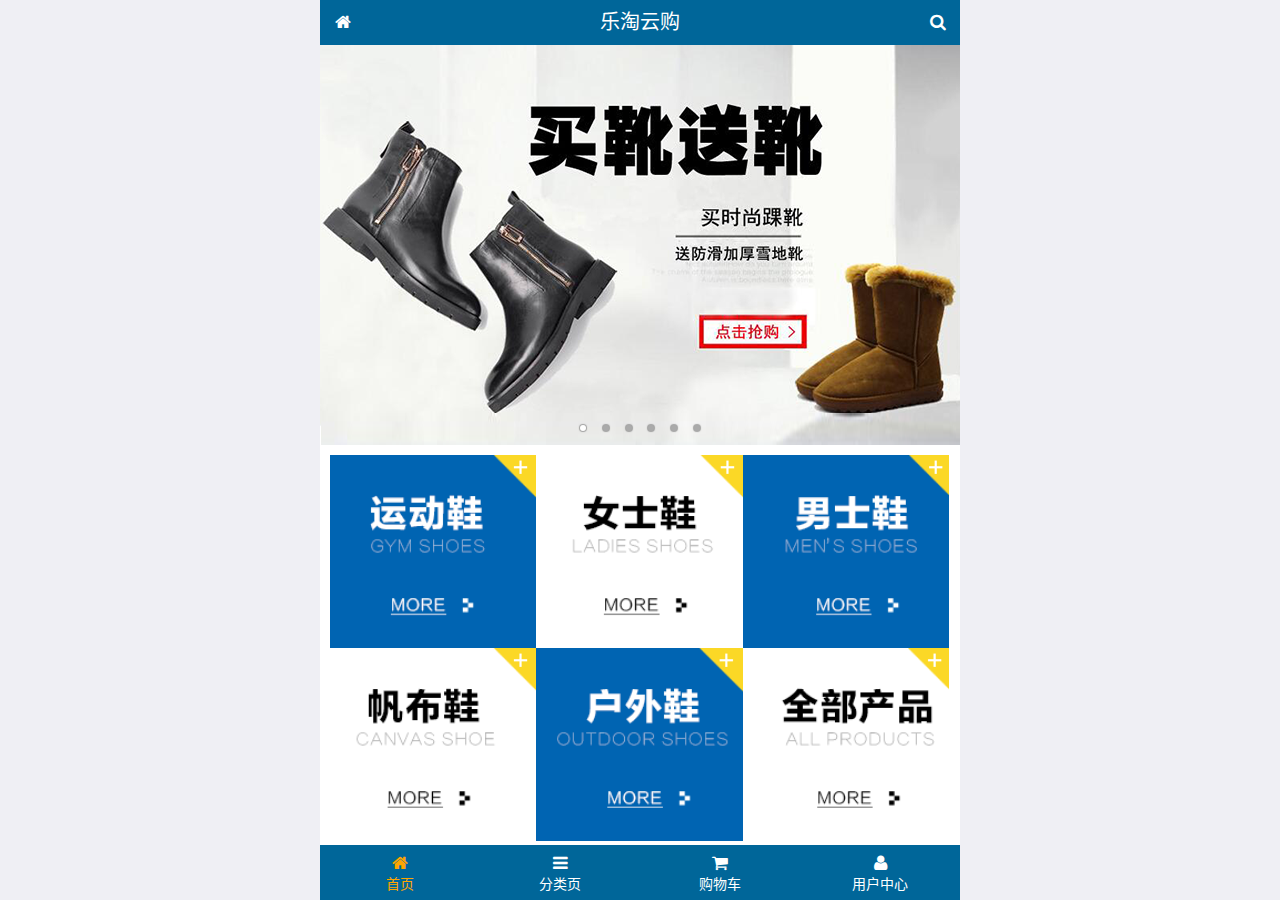
<file: public/front/index.html>
<!DOCTYPE html>
<html lang="zh-CN">
<head>
  <meta charset="UTF-8">
  <title>乐淘电商移动端</title>
  <!-- 设置视口 -->
  <meta name="viewport"
        content="width=device-width, user-scalable=no, initial-scale=1.0, maximum-scale=1.0, minimum-scale=1.0">
  <link rel="stylesheet" href="./lib/mui/css/mui.css">
  <link rel="stylesheet" href="./css/common.css">
  <!-- 引入 font-awesome 字体图标库 -->
  <link rel="stylesheet" href="./lib/fa/css/font-awesome.min.css">
  <link rel="stylesheet" href="./css/index.css">
</head>
<body>

<div class="lt_container">
  <div class="lt_header">
    <a href="index.html" class="icon_left"><i class="fa fa-home"></i></a>
    <h3>乐淘云购</h3>
    <a href="search.html" class="icon_right"><i class="fa fa-search"></i></a>
  </div>

  <div class="lt_main">
    <div class="mui-scroll-wrapper">
      <div class="mui-scroll">
        <!-- 轮播图 -->
        <div class="mui-slider">
          <!-- 轮播图的区域 -->
          <div class="mui-slider-group mui-slider-loop">
            <!--支持循环，需要重复图片节点-->
            <div class="mui-slider-item mui-slider-item-duplicate"><a href="#"><img src="./images/banner6.png" /></a></div>
            <div class="mui-slider-item"><a href="#"><img src="./images/banner1.png" /></a></div>
            <div class="mui-slider-item"><a href="#"><img src="./images/banner2.png" /></a></div>
            <div class="mui-slider-item"><a href="#"><img src="./images/banner3.png" /></a></div>
            <div class="mui-slider-item"><a href="#"><img src="./images/banner4.png" /></a></div>
            <div class="mui-slider-item"><a href="#"><img src="./images/banner5.png" /></a></div>
            <div class="mui-slider-item"><a href="#"><img src="./images/banner6.png" /></a></div>

            <!--支持循环，需要重复图片节点-->
            <div class="mui-slider-item mui-slider-item-duplicate"><a href="#"><img src="./images/banner1.png" /></a></div>
          </div>

          <!-- 轮播小圆点 -->
          <div class="mui-slider-indicator">
            <div class="mui-indicator mui-active"></div>
            <div class="mui-indicator"></div>
            <div class="mui-indicator"></div>
            <div class="mui-indicator"></div>
            <div class="mui-indicator"></div>
            <div class="mui-indicator"></div>
          </div>
        </div>

        <!-- 导航 -->
        <div class="lt_nav">
          <ul class="mui-clearfix">
            <li><a href="#"><img src="./images/nav1.png" alt=""></a></li>
            <li><a href="#"><img src="./images/nav2.png" alt=""></a></li>
            <li><a href="#"><img src="./images/nav3.png" alt=""></a></li>
            <li><a href="#"><img src="./images/nav4.png" alt=""></a></li>
            <li><a href="#"><img src="./images/nav5.png" alt=""></a></li>
            <li><a href="#"><img src="./images/nav6.png" alt=""></a></li>
          </ul>
        </div>

        <!-- 产品 -->
        <div class="lt_product">
          <ul class="mui-clearfix">
            <li>
              <a href="#">
                <img src="./images/product.jpg" alt="">
                <p class="mui-ellipsis-2">adidas阿迪达斯 男式 场下休闲篮球鞋S83700场下休闲篮球鞋S83700 </p>
                <p>
                  <span class="price">&yen;560</span>
                  <span class="oldPrice">&yen;600</span>
                </p>
                <button class="mui-btn mui-btn-primary">立即购买</button>
              </a>
            </li>

            <li>
              <a href="#">
                <img src="./images/product.jpg" alt="">
                <p class="mui-ellipsis-2">adidas阿迪达斯 男式 场下休闲篮球鞋S83700场下休闲篮球鞋S83700 </p>
                <p>
                  <span class="price">&yen;560</span>
                  <span class="oldPrice">&yen;600</span>
                </p>
                <button class="mui-btn mui-btn-primary">立即购买</button>
              </a>
            </li>

            <li>
              <a href="#">
                <img src="./images/product.jpg" alt="">
                <p class="mui-ellipsis-2">adidas阿迪达斯 男式 场下休闲篮球鞋S83700场下休闲篮球鞋S83700 </p>
                <p>
                  <span class="price">&yen;560</span>
                  <span class="oldPrice">&yen;600</span>
                </p>
                <button class="mui-btn mui-btn-primary">立即购买</button>
              </a>
            </li>

            <li>
              <a href="#">
                <img src="./images/product.jpg" alt="">
                <p class="mui-ellipsis-2">adidas阿迪达斯 男式 场下休闲篮球鞋S83700场下休闲篮球鞋S83700 </p>
                <p>
                  <span class="price">&yen;560</span>
                  <span class="oldPrice">&yen;600</span>
                </p>
                <button class="mui-btn mui-btn-primary">立即购买</button>
              </a>
            </li>

            <li>
              <a href="#">
                <img src="./images/product.jpg" alt="">
                <p class="mui-ellipsis-2">adidas阿迪达斯 男式 场下休闲篮球鞋S83700场下休闲篮球鞋S83700 </p>
                <p>
                  <span class="price">&yen;560</span>
                  <span class="oldPrice">&yen;600</span>
                </p>
                <button class="mui-btn mui-btn-primary">立即购买</button>
              </a>
            </li>
          </ul>
        </div>
      </div>
    </div>
  </div>

  <div class="lt_footer">
    <ul>
      <li>
        <a class="current" href="index.html">
          <i class="fa fa-home"></i>
          <p>首页</p>
        </a>
      </li>
      <li>
        <a href="category.html">
          <i class="fa fa-bars"></i>
          <p>分类页</p>
        </a>
      </li>
      <li>
        <a href="cart.html">
          <i class="fa fa-shopping-cart"></i>
          <p>购物车</p>
        </a>
      </li>
      <li>
        <a href="user.html">
          <i class="fa fa-user"></i>
          <p>用户中心</p>
        </a>
      </li>
    </ul>
  </div>
</div>

<script src="./lib/mui/js/mui.js"></script>
<script src="./js/common.js"></script>
</body>
</html>
</file>
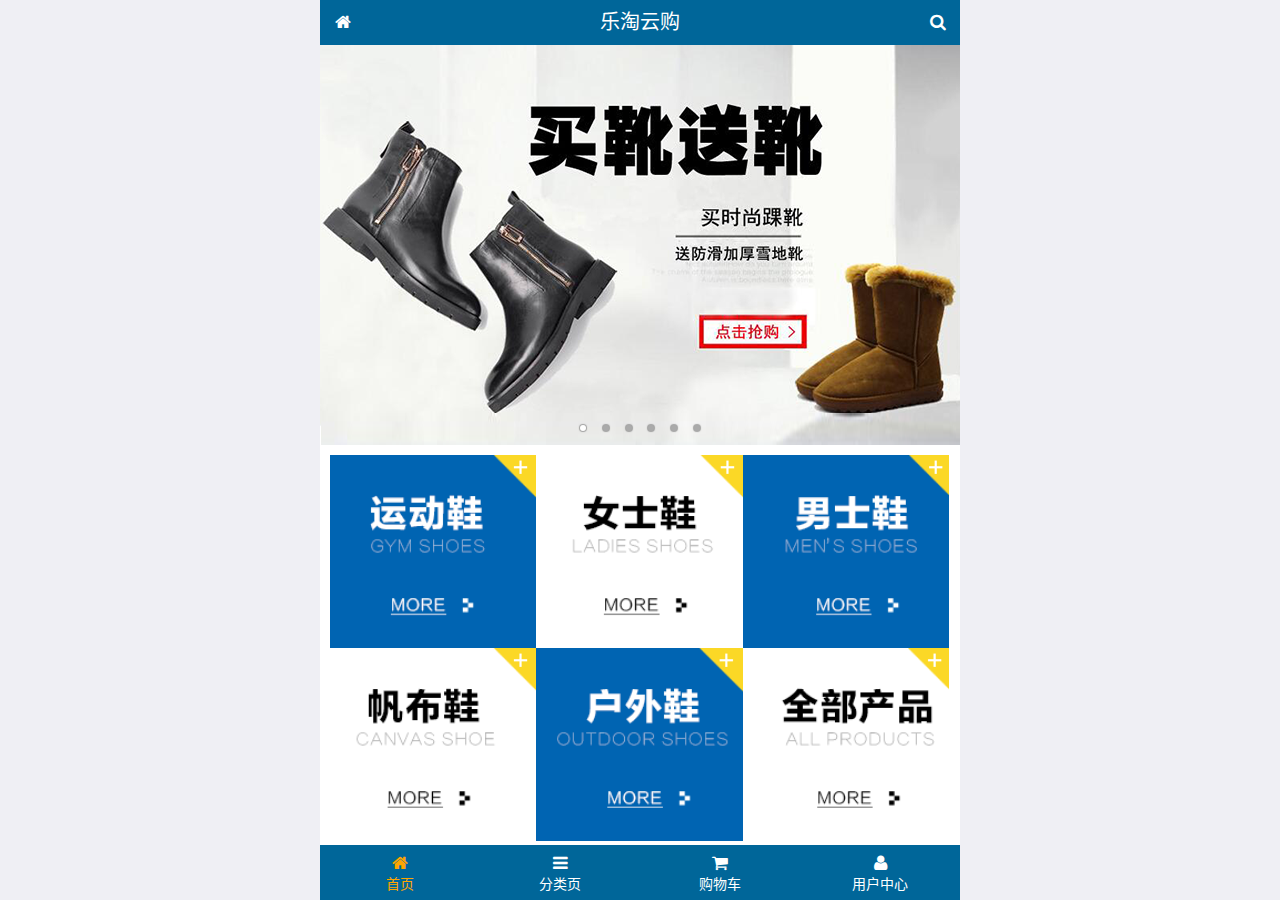
<file: public/mobile/index.html>
<!DOCTYPE html>
<html lang="zh-CN">
<head>
  <meta charset="UTF-8">
  <title>乐淘商城</title>
  <meta name="viewport" content="width=device-width, user-scalable=no, initial-scale=1.0, maximum-scale=1.0, minimum-scale=1.0">
  <!-- 引入字体图标库的css -->
  <link rel="stylesheet" href="./lib/fa/css/font-awesome.min.css">
  <link rel="stylesheet" href="./lib/mui/css/mui.css">
  <link rel="stylesheet" href="./css/common.css">
  <link rel="stylesheet" href="./css/index.css">
  <link rel="icon" href="favicon.ico">
</head>
<body>
<!--<span class="fa fa-pause"></span>-->
<!--<span class="mui-icon mui-icon-camera"></span>-->

<!-- 全屏容器 -->
<div class="lt_container">

  <!-- 乐淘头部 -->
  <div class="lt_header">
    <a href="index.html" class="icon_left"><i class="fa fa-home"></i></a>
    <h3>乐淘云购</h3>
    <a href="search.html" class="icon_right"><i class="fa fa-search"></i></a>
  </div>

  <!-- 乐淘主体 -->
  <div class="lt_main">
    <div class="mui-scroll-wrapper">
      <div class="mui-scroll">
        <!--这里放置真实显示的DOM内容-->

        <!-- 轮播图 -->
        <div class="mui-slider">

          <!-- 图片区域 -->
          <div class="mui-slider-group mui-slider-loop">
            <!-- 添加假图 -->
            <div class="mui-slider-item mui-slider-item-duplicate">
              <a href="#"><img src="./images/banner6.png" /></a>
            </div>

            <div class="mui-slider-item"><a href="#"><img src="./images/banner1.png" /></a></div>
            <div class="mui-slider-item"><a href="#"><img src="./images/banner2.png" /></a></div>
            <div class="mui-slider-item"><a href="#"><img src="./images/banner3.png" /></a></div>
            <div class="mui-slider-item"><a href="#"><img src="./images/banner4.png" /></a></div>
            <div class="mui-slider-item"><a href="#"><img src="./images/banner5.png" /></a></div>
            <div class="mui-slider-item"><a href="#"><img src="./images/banner6.png" /></a></div>

            <!-- 添加假图 -->
            <div class="mui-slider-item mui-slider-item-duplicate">
              <a href="#"><img src="./images/banner1.png" /></a>
            </div>
          </div>

          <!-- 小圆点结构 -->
          <div class="mui-slider-indicator">
            <div class="mui-indicator mui-active"></div>
            <div class="mui-indicator"></div>
            <div class="mui-indicator"></div>
            <div class="mui-indicator"></div>
            <div class="mui-indicator"></div>
            <div class="mui-indicator"></div>
          </div>

        </div>

        <!-- 导航区域 -->
        <div class="lt_nav">
          <ul class="mui-clearfix">
            <li><a href="#"><img src="./images/nav1.png" alt=""></a></li>
            <li><a href="#"><img src="./images/nav2.png" alt=""></a></li>
            <li><a href="#"><img src="./images/nav3.png" alt=""></a></li>
            <li><a href="#"><img src="./images/nav4.png" alt=""></a></li>
            <li><a href="#"><img src="./images/nav5.png" alt=""></a></li>
            <li><a href="#"><img src="./images/nav6.png" alt=""></a></li>
          </ul>
        </div>

        <!-- 产品区域 -->
        <div class="lt_product">
          <ul>
            <li class="lt_product_item">
              <a href="#">
                <img src="./images/product.jpg" alt="">
                <p class="info mui-ellipsis-2">adidas阿迪达斯 男式 场下休闲篮球鞋S83700场下休闲篮球鞋S83700 </p>
                <p>
                  <span class="price">¥560</span>
                  <span class="oldPrice">¥580</span>
                </p>
                <button class="mui-btn mui-btn-primary">立即购买</button>
              </a>
            </li>
            <li class="lt_product_item">
              <a href="#">
                <img src="./images/product.jpg" alt="">
                <p class="info mui-ellipsis-2">adidas阿迪达斯 男式 场下休闲篮球鞋S83700场下休闲篮球鞋S83700 </p>
                <p>
                  <span class="price">¥560</span>
                  <span class="oldPrice">¥580</span>
                </p>
                <button class="mui-btn mui-btn-primary">立即购买</button>
              </a>
            </li>
            <li class="lt_product_item">
              <a href="#">
                <img src="./images/product.jpg" alt="">
                <p class="info mui-ellipsis-2">adidas阿迪达斯 男式 场下休闲篮球鞋S83700场下休闲篮球鞋S83700 </p>
                <p>
                  <span class="price">¥560</span>
                  <span class="oldPrice">¥580</span>
                </p>
                <button class="mui-btn mui-btn-primary">立即购买</button>
              </a>
            </li>
            <li class="lt_product_item">
              <a href="#">
                <img src="./images/product.jpg" alt="">
                <p class="info mui-ellipsis-2">adidas阿迪达斯 男式 场下休闲篮球鞋S83700场下休闲篮球鞋S83700 </p>
                <p>
                  <span class="price">¥560</span>
                  <span class="oldPrice">¥580</span>
                </p>
                <button class="mui-btn mui-btn-primary">立即购买</button>
              </a>
            </li>
            <li class="lt_product_item">
              <a href="#">
                <img src="./images/product.jpg" alt="">
                <p class="info mui-ellipsis-2">adidas阿迪达斯 男式 场下休闲篮球鞋S83700场下休闲篮球鞋S83700 </p>
                <p>
                  <span class="price">¥560</span>
                  <span class="oldPrice">¥580</span>
                </p>
                <button class="mui-btn mui-btn-primary">立即购买</button>
              </a>
            </li>
            <li class="lt_product_item">
              <a href="#">
                <img src="./images/product.jpg" alt="">
                <p class="info mui-ellipsis-2">adidas阿迪达斯 男式 场下休闲篮球鞋S83700场下休闲篮球鞋S83700 </p>
                <p>
                  <span class="price">¥560</span>
                  <span class="oldPrice">¥580</span>
                </p>
                <button class="mui-btn mui-btn-primary">立即购买</button>
              </a>
            </li>
            <li class="lt_product_item">
              <a href="#">
                <img src="./images/product.jpg" alt="">
                <p class="info mui-ellipsis-2">adidas阿迪达斯 男式 场下休闲篮球鞋S83700场下休闲篮球鞋S83700 </p>
                <p>
                  <span class="price">¥560</span>
                  <span class="oldPrice">¥580</span>
                </p>
                <button class="mui-btn mui-btn-primary">立即购买</button>
              </a>
            </li>
            <li class="lt_product_item">
              <a href="#">
                <img src="./images/product.jpg" alt="">
                <p class="info mui-ellipsis-2">adidas阿迪达斯 男式 场下休闲篮球鞋S83700场下休闲篮球鞋S83700 </p>
                <p>
                  <span class="price">¥560</span>
                  <span class="oldPrice">¥580</span>
                </p>
                <button class="mui-btn mui-btn-primary">立即购买</button>
              </a>
            </li>
          </ul>
        </div>

      </div>
    </div>
  </div>

  <!-- 乐淘底部 -->
  <div class="lt_footer">
    <ul>
      <li><a href="index.html" class="current"><i class="fa fa-home"></i><p>首页</p></a></li>
      <li><a href="category.html"><i class="fa fa-bars"></i><p>分类页</p></a></li>
      <li><a href="cart.html"><i class="fa fa-shopping-cart"></i><p>购物车</p></a></li>
      <li><a href="user.html"><i class="fa fa-user"></i><p>用户中心</p></a></li>
    </ul>
  </div>
</div>


<script src="./lib/zepto/zepto.min.js"></script>
<script src="./lib/mui/js/mui.js"></script>
<script src="./js/common.js"></script>
</body>
</html>
</file>
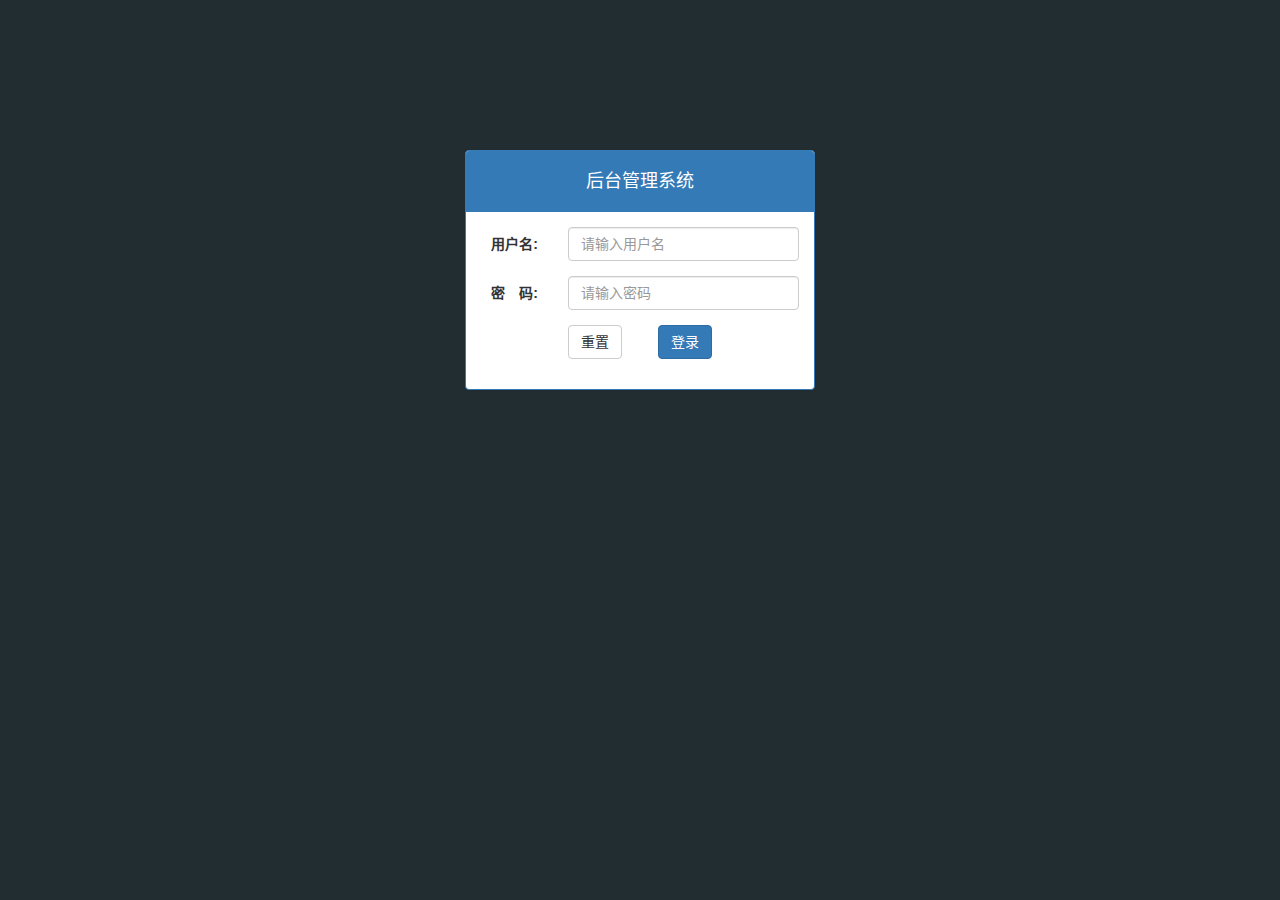
<file: public/back/login.html>
<!DOCTYPE html>
<html lang="zh-CN">
<head>
  <meta charset="UTF-8">
  <title>Title</title>
  <meta name="viewport"
        content="width=device-width, user-scalable=no, initial-scale=1.0, maximum-scale=1.0, minimum-scale=1.0">
  <link rel="stylesheet" href="./lib/bootstrap/css/bootstrap.css">
  <link rel="stylesheet" href="./css/common.css">
</head>
<body class="body_bg">

<!--
  xx-danger  红色   xx-primary 深蓝色   xx-info 浅蓝色
  xx-default 白色   xx-success 绿色     xx-warning 黄色
-->
<!-- 有个版心, 大屏占4份, 其他撑满 -->
<div class="container">
  <div class="col-lg-4 col-lg-offset-4">

    <!-- 面板组件 -->
    <div class="panel panel-primary mt_150">
      <div class="panel-heading">
        <h3 class="panel-title">后台管理系统</h3>
      </div>
      <div class="panel-body">
        <!-- bootstrap 表单内容遵循一个规范, 每一行都套一个 form-group -->
        <form class="form-horizontal">
          <div class="form-group">
            <label for="username" class="col-sm-3 control-label">用户名:</label>
            <div class="col-sm-9">
              <input type="text" class="form-control" id="username" placeholder="请输入用户名">
            </div>
          </div>
          <div class="form-group">
            <label for="password" class="col-sm-3 control-label">密　码:</label>
            <div class="col-sm-9">
              <input type="password" class="form-control" id="password" placeholder="请输入密码">
            </div>
          </div>
          <div class="form-group">
            <div class="col-sm-offset-3 col-sm-6">
              <button type="reset" class="btn btn-default pull-left">重置</button>
              <button type="submit" class="btn btn-primary pull-right">登录</button>
            </div>
          </div>
        </form>

      </div>
    </div>

  </div>
</div>



<script src="./lib/jquery/jquery.min.js"></script>
<script src="./lib/bootstrap/js/bootstrap.min.js"></script>

</body>
</html>
</file>
<file: public/front/css/common.css>
html, body {
  width: 100%;
  height: 100%;
}
ul {
  margin: 0;
  padding: 0;
  list-style: none;
}
img {
  display: block;
  width: 100%;
}

.lt_container {
  width: 100%;
  height: 100%;
  overflow: hidden;
  background-color: #fff;
  max-width: 640px;
  min-width: 320px;
  margin: 0 auto;

  padding-top: 45px;
  padding-bottom: 55px;
  position: relative;
}

.lt_header {
  position: absolute;
  left: 0;
  top: 0;
  width: 100%;
  height: 45px;
  background-color: #006699;
  padding: 0 45px;
}
.lt_header .icon_left,
.lt_header .icon_right {
  width: 45px;
  height: 45px;
  position: absolute;
  top: 0;
  text-align: center;
  line-height: 45px;
  color: #fff;
}
.lt_header .icon_left {
  left: 0;
}
.lt_header .icon_right {
  right: 0;
}
.lt_header h3 {
  text-align: center;
  line-height: 45px;
  font-size: 20px;
  margin: 0;
  color: #fff;
  font-weight: normal;
}

.lt_footer {
  position: absolute;
  left: 0;
  bottom: 0;
  width: 100%;
  height: 55px;
  background-color: #006699;
}
.lt_footer li {
  float: left;
  width: 25%;
  text-align: center;
}
.lt_footer li a {
  color: #fff;
  display: block;
  padding-top: 8px;
}
.lt_footer li a.current {
  color: orange;
}
.lt_footer li a.current p {
  color: orange;
}
.lt_footer li a p {
  color: #fff;
  margin: 0;
}

.lt_main {
  width: 100%;
  height: 100%;
  position: relative;
}


/*
  复用的搜索框样式
*/
.lt_search {
  padding: 10px;
}
.lt_search input {
  height: 34px;
  font-size: 12px;
  border: 1px solid #007AFF;
  border-radius: 5px;
  padding-right: 54px;
  margin: 0;
}
.lt_search .search_btn {
  position: absolute;
  right: 10px;
  top: 10px;
  border-radius: 0 5px 5px 0;
}

/*
 复用的商品样式
*/

.lt_product {
  padding: 10px;
}
.lt_product li {
  float: left;
  width: 48%;
  border: 1px solid #ccc;
  border-radius: 5px;
  padding: 10px;
  text-align: center;
  margin-bottom: 20px;
}
.lt_product li:nth-child(odd) {
  margin-right: 4%;
}
.lt_product li .price {
  color: red;
}
.lt_product li .oldPrice {
  text-decoration: line-through;
}
.lt_product li img {
  width: 130px;
  height: 130px;
  margin: 0 auto;
}
.lt_product li .mui-ellipsis-2 {
  height: 40px;
}
</file>
<file: public/front/css/index.css>
/* 导航 */
.lt_nav {
  padding: 10px;
}
.lt_nav li {
  float: left;
  width: 33.3%;
}
</file>
<file: public/mobile/css/common.css>
html, body {
  width: 100%;
  height: 100%;
}

ul {
  list-style: none;
  margin: 0;
  padding: 0;
}
img {
  display: block;
  width: 100%;
}

/* 全屏容器 */
.lt_container {
  width: 100%;
  height: 100%;
  background-color: #fff;
  min-width: 320px;
  max-width: 640px;
  margin: 0 auto;
  position: relative;
  padding-top: 45px;
  padding-bottom: 55px;
}

.lt_header {
  position: absolute;
  left: 0;
  top: 0;
  width: 100%;
  height: 45px;
  background-color: #006699;
  padding-left: 45px;
  padding-right: 45px;
}

.lt_header .icon_left,
.lt_header .icon_right {
  width: 45px;
  height: 45px;
  line-height: 45px;
  text-align: center;
  position: absolute;
  top: 0;
  color: #fff;
}
.lt_header .icon_left {
  left: 0;
}
.lt_header .icon_right {
  right: 0;
}

.lt_header h3 {
  height: 45px;
  line-height: 45px;
  color: #fff;
  font-size: 20px;
  text-align: center;
  margin: 0;
  font-weight: normal;
}



.lt_footer {
  position: absolute;
  left: 0;
  bottom: 0;
  width: 100%;
  height: 55px;
  background-color: #006699;
  overflow: hidden;
}
.lt_footer li {
  float: left;
  width: 25%;
  text-align: center;
}
.lt_footer li a {
  width: 100%;
  height: 100%;
  display: block;
  color: #fff;
  padding-top: 8px;
}
.lt_footer li p {
  color: #fff;
  margin: 0;
}

.lt_footer li a.current {
  color: orange;
}
.lt_footer li a.current p{
  color: orange;
}



.lt_main {
  width: 100%;
  height: 100%;
  position: relative;
}



/* 公共的搜索框样式 */
.lt_search {
  padding: 10px;
  position: relative;
}
.lt_search .search_input {
  height: 34px;
  font-size: 12px;
  margin: 0;
  border-radius: 5px;
  border: 1px solid #007AFF;
}
.lt_search .search_btn {
  position: absolute;
  right: 10px;
  top: 10px;
  border-radius: 0 5px 5px 0;
}



/* 公共的商品样式 */
.lt_product {
  padding: 10px;
}
.lt_product_item {
  border: 1px solid #ccc;
  padding: 10px;
  float: left;
  width: 48%;
  margin-bottom: 10px;
  text-align: center;
}
.lt_product_item a {
  display: block;
  width: 100%;
  height: 100%;
}
.lt_product_item:nth-child(2n+1) {
  margin-right: 4%;
}
.lt_product_item .info {
  text-align: left;
  height: 40px;
}
.lt_product_item .price {
  color: red;
}
.lt_product_item .oldPrice {
  text-decoration: line-through;
}

.lt_product_item img {
  width: 130px;
  height: 130px;
  margin: 0 auto;
}



/* 公共的尺码样式 */
.lt_size span {
  width: 25px;
  height: 25px;
  text-align: center;
  line-height: 25px;
  display: inline-block;
  border: 1px solid #ccc;
  font-size: 12px;
  margin: 3px 0;
}
.lt_size span.current {
  background-color: orange;
  color: #fff;
}
</file>
<file: public/mobile/css/index.css>
.lt_nav {
  padding: 10px;
}
.lt_nav li {
  float: left;
  width: 33.3%;
}
.lt_nav li a {
  display: block;
}
</file>
<file: public/back/css/common.css>
/* 重置默认样式 */
/* lvha */
a:link,
a:visited,
a:hover,
a:active {
  text-decoration: none;
}
ul {
  margin: 0;
  padding: 0;
  list-style: none;
}

.body_bg {
  background-color: #222D32;
}

.panel-title {
  height: 40px;
  line-height: 40px;
  font-size: 18px;
  text-align: center;
}

.mt_150 {
  margin-top: 150px;
}
.mt_20 {
  margin-top: 20px;
}
.red {
  color: #A94442;
}


.lt_aside {
  position: fixed;
  left: 0;
  top: 0;
  width: 180px;
  height: 100%;
  background-color: #222D32;
  z-index: 999;
  transition: all 1s;
}
.lt_aside.hidemenu {
  left: -180px;
}

.lt_aside .brand {
  width: 100%;
  height: 50px;
  background-color: #367FA9;
}
.lt_aside .brand a {
  display: block;
  line-height: 50px;
  color: #fff;
  text-align: center;
  font-size: 24px;
}

.lt_aside .user {
  height: 180px;
  padding-top: 30px;
}
.lt_aside .user img {
  width: 80px;
  height: 80px;
  border-radius: 50%;
  display: block;
  margin: 0 auto;
}
.lt_aside .user p {
  height: 40px;
  line-height: 40px;
  font-size: 18px;
  color: #fff;
  text-align: center;
}

.lt_aside .nav a {
  display: block;
  height: 40px;
  line-height: 40px;
  color: #fff;
  padding-left: 40px;
  border-left: 3px solid transparent;
}
.lt_aside .nav a.current {
  background-color: #1D1F21;
  border-left: 3px solid #006699;
}
.lt_aside .nav a i {
  margin-right: 4px;
}
.lt_aside .nav .child {
  display: none;
}
.lt_aside .nav .child a {
  padding-left: 60px;
}


.lt_main {
  padding-left: 180px;
  padding-top: 50px;
  height: 2000px;
  transition: all 1s;
}
.lt_main.hidemenu {
  padding-left: 0px;
}

.lt_topbar {
  position: fixed;
  left: 0;
  top: 0;
  height: 50px;
  width: 100%;
  background-color: #3C8DBC;
  padding-left: 180px;
  transition: all 1s;
}
.lt_topbar.hidemenu {
  padding-left: 0px;
}
.lt_topbar a {
  width: 50px;
  height: 50px;
  line-height: 50px;
  text-align: center;
  color: #fff;
  font-size: 20px;
}

.echarts_left,
.echarts_right {
  height: 400px;
  width: 48%;
}

.table.table-bordered th,
.table.table-bordered td {
  text-align: center;
  /* 设置单位格内容 垂直对齐方式 */
  vertical-align: middle;
}
</file>
